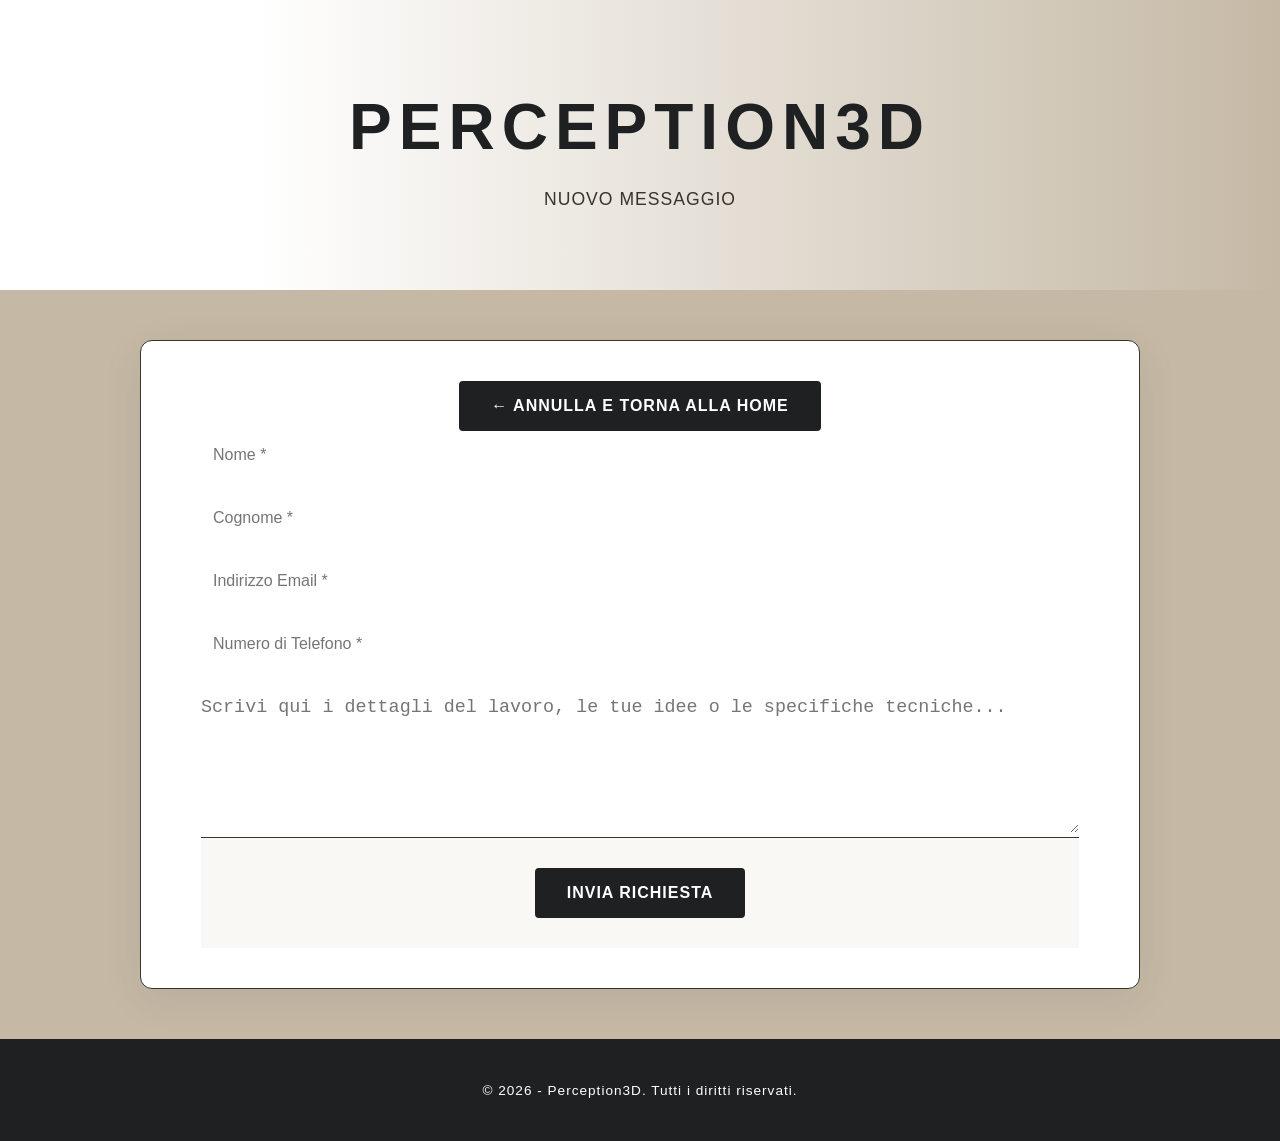
<file: contatti.html>
<!DOCTYPE html>
<html lang="it">
<head>
    <meta charset="UTF-8">
    <meta name="viewport" content="width=device-width, initial-scale=1.0">
    <title>Perception3D - Invia un Messaggio</title>
    <link rel="stylesheet" href="style.css">
</head>
<body class="page-contatti">

    <header class="header-contatti">
        <h1>Perception3D</h1>
        <p>Nuovo Messaggio</p>
    </header>

    <main class="full-screen-main">
        
        <!-- Barra di controllo superiore (Annulla) -->
        <div class="top-action-bar">
            <a href="index.html" class="btn-back">&larr; Annulla e torna alla Home</a>
        </div>

        <!-- SCHEDA MODULO -->
        <div class="gmail-style-box">
            <form id="modulo-contatti" action="#" method="POST">
                
                <div class="inline-field-group">
                    <input type="text" id="nome" name="nome" required placeholder="Nome *">
                </div>

                <div class="inline-field-group">
                    <input type="text" id="cognome" name="cognome" required placeholder="Cognome *">
                </div>

                <div class="inline-field-group">
                    <input type="email" id="email" name="email" required placeholder="Indirizzo Email *">
                </div>

                <div class="inline-field-group">
                    <input type="tel" id="telefono" name="telefono" required placeholder="Numero di Telefono *">
                </div>

                <div class="textarea-full-group">
                    <textarea id="messaggio" name="messaggio" placeholder="Scrivi qui i dettagli del lavoro, le tue idee o le specifiche tecniche..."></textarea>
                </div>

                <div class="bottom-action-bar">
                    <button type="submit" class="btn-portfolio btn-invia">Invia Richiesta</button>
                </div>
            </form>
        </div>
    </main>

    <footer>
        <p>&copy; 2026 - Perception3D. Tutti i diritti riservati.</p>
    </footer>

    <script>
        document.getElementById('modulo-contatti').addEventListener('submit', function(e) {
            e.preventDefault();

            const datiContatto = {
                nome: document.getElementById('nome').value,
                cognome: document.getElementById('cognome').value,
                email: document.getElementById('email').value,
                telefono: document.getElementById('telefono').value,
                messaggio: document.getElementById('messaggio').value
            };

            fetch('https://hook.eu1.make.com/ubi1467l4t757t9i6q86wqfnxsogm3za', {
                method: 'POST',
                headers: {
                    'Content-Type': 'application/json'
                },
                body: JSON.stringify(datiContatto)
            })
            .then(response => {
                if (response.ok) {
                    alert('Richiesta inviata con successo! Riceverai a breve una mail di conferma.');
                    document.getElementById('modulo-contatti').reset();
                } else {
                    alert('Si è verificato un errore durante l\'invio. Riprova più tardi.');
                }
            })
            .catch(error => {
                console.error('Errore:', error);
                alert('Errore di connessione. Verifica di essere connesso a Internet.');
            });
        });
    </script>
</body>
</html>
</file>
<file: style.css>
/* ================= 1. VARIABILI E IMPOSTAZIONI GLOBALI ================= */
:root {
    --beige-light: #79705b;   /* Sfondo generale morbido */
    --beige-medium: #39342c;  /* Elementi secondari e bordi */
    --beige-dark: #c5b9a5;    /* Dettagli e stati hover */
    --charcoal: #1e2022;      /* Testo e intestazioni per forte contrasto */
    --white: #ffffff;
}

body {
    font-family: 'Segoe UI', Arial, sans-serif;
    margin: 0;
    padding: 0;
    background-color: var(--beige-dark) !important;
    color: var(--charcoal);
    overflow-x: hidden;
    width: 100%;
}

/* ================= 2. INTESTAZIONE (HEADER) ================= */
header {
    text-align: center;
    padding: 80px 20px;
    position: relative;
    box-sizing: border-box;
    background: linear-gradient(
        to right,
        #ffffff 10%,
        #c5b9a5 50%,
        #ffffff 90%
    ) !important;
    background-size: 200% 100% !important;
    animation: luceRettangoloGrande 5s linear infinite !important;
}

@keyframes luceRettangoloGrande {
    0% { background-position: 200% 0; }
    100% { background-position: -200% 0; }
}

header h1, .titolo-animato {
    margin: 0 auto;
    font-size: 4rem !important;
    letter-spacing: 7px !important;
    text-transform: uppercase !important;
    font-family: 'Orbitron', sans-serif !important;
    font-weight: 700 !important;
    display: block !important;
    width: 100% !important;
    text-align: center !important;
    box-sizing: border-box;
    padding: 10px 0;
    white-space: nowrap !important;
    word-wrap: normal !important;
    color: var(--charcoal) !important;
    -webkit-text-fill-color: var(--charcoal) !important;
    background: none !important;
    -webkit-background-clip: initial !important;
    background-clip: initial !important;
    animation: none !important;
}

header p {
    margin: 15px 0 0 0;
    font-size: 1.1rem;
    color: var(--beige-medium);
    text-transform: uppercase;
    letter-spacing: 1px;
}

/* ================= 3. CONTENUTO CENTRALE (MAIN) ================= */
main {
    max-width: 1000px;
    margin: 50px auto;
    padding: 40px;
    background-color: var(--white);
    border-radius: 12px;
    border: 1px solid var(--beige-medium) !important;
    box-shadow: 0 10px 40px rgba(30, 32, 34, 0.08) !important;
    animation: fadeInUp 0.8s ease-out;
    box-sizing: border-box;
}

@keyframes fadeInUp {
    from {
        opacity: 0;
        transform: translateY(20px);
    }
    to {
        opacity: 1;
        transform: translateY(0);
    }
}

/* ================= 4. TIPOGRAFIA E SEZIONI ================= */
.profile-header h3 {
    font-size: 1.5rem;
    color: var(--charcoal);
    margin-bottom: 35px;
    border-left: 4px solid var(--beige-dark);
    padding-left: 15px;
}

.bio-section h4 {
    font-size: 1.25rem;
    color: var(--charcoal);
    margin-top: 35px;
    margin-bottom: 12px;
    font-weight: 700;
}

.bio-section p {
    font-size: 1.05rem;
    line-height: 1.7;
    color: #4a4a4a;
    margin-bottom: 20px;
    text-align: justify;
}

.software-list {
    list-style-type: none;
    padding-left: 0;
}

.software-list li {
    font-size: 1.05rem;
    line-height: 1.6;
    margin-bottom: 15px;
    padding-left: 25px;
    position: relative;
    transition: transform 0.2s ease;
}

.software-list li::before {
    content: "■";
    position: absolute;
    left: 0;
    color: var(--beige-dark);
    font-size: 0.8rem;
    top: 2px;
}

.software-list li:hover {
    transform: translateX(5px);
    color: var(--charcoal);
}

.software-list strong {
    color: var(--charcoal);
}

/* ================= 5. GRIGLIA PORTFOLIO E SCHEDE ================= */
.portfolio-section {
    margin-top: 60px;
    border-top: none;
    padding-top: 40px;
    padding-left: 40px;
    padding-right: 40px;
}

#blocco-portfolio {
    border-top: none;
    padding: 0 40px;
}

.projects-grid {
    display: grid;
    grid-template-columns: repeat(auto-fit, minmax(260px, 1fr));
    gap: 30px;
}

.project-card {
    background-color: var(--white);
    border: 1px solid var(--beige-medium);
    border-radius: 8px;
    overflow: hidden;
    transition: all 0.4s cubic-bezier(0.165, 0.84, 0.44, 1);
}

.project-card:hover {
    transform: translateY(-8px);
    border-color: var(--beige-dark);
    box-shadow: 0 15px 35px rgba(197, 185, 165, 0.2);
}

.project-card img {
    width: 100%;
    height: 220px;
    object-fit: cover;
    filter: grayscale(20%);
    transition: filter 0.4s ease, transform 0.4s ease;
} 

.project-card:hover img {
    filter: grayscale(0%);
    transform: scale(1.03);
}

.project-info {
    padding: 25px 20px !important;
    background-color: var(--white);
    text-align: left !important;
}

.project-info h5 {
    font-size: 18px !important;
    font-weight: 700 !important;
    text-transform: uppercase !important;
    color: var(--charcoal) !important;
    margin: 0 0 12px 0 !important;
    line-height: 1.2 !important;
}

.project-info p {
    font-size: 15px !important;
    font-weight: 400 !important;
    color: #333333 !important;
    margin: 0 !important;
    line-height: 1.4 !important;
}

.scheda-nascosta {
    display: none !important;
}

.project-card.nascondi-cartella {
    display: none !important;
}

/* ================= 6. PULSANTI E NAVIGAZIONE ================= */
.btn-portfolio, .btn-back, .btn-write-here, .back-btn, .torna-home, a[href*="index"] {
    display: table !important;
    background-color: var(--charcoal) !important;
    color: var(--white) !important;
    padding: 14px 30px !important;
    font-size: 1rem;
    font-weight: 700;
    text-decoration: none;
    border-radius: 4px;
    letter-spacing: 1px;
    text-transform: uppercase;
    border: 2px solid var(--charcoal) !important;
    cursor: pointer;
    transition: all 0.3s ease;
    box-sizing: border-box;
    max-width: 100%;
    margin-left: auto !important;
    margin-right: auto !important;
    text-align: center !important;
}

.btn-portfolio:hover, .btn-back:hover, .btn-write-here:hover {
    background-color: var(--beige-dark) !important;
    color: var(--charcoal) !important;
    border-color: var(--beige-dark) !important;
    transform: translateY(-2px) scale(1.02);
}

.tasto-ritorno-container {
    margin-bottom: 30px;
    padding: 0 40px;
    text-align: center;
}

.header-action-container, .btn-container, .back-container {
    display: flex !important;
    justify-content: center !important;
    align-items: center !important;
    width: 100% !important;
    text-align: center !important;
    box-sizing: border-box !important;
    margin-top: 25px;
    margin-bottom: 20px;
}

/* ================= 7. FORM E CONTATTI ================= */
form, .form-container {
    width: 100%;
    max-width: 1050px;
    margin: 0 auto;
    padding: 0 20px;
    box-sizing: border-box;
}

form input[type="text"],
form input[type="email"],
form input[type="tel"],
form input,
.form-group input {
    width: 100% !important;
    border: none !important;
    outline: none !important;
    background: transparent !important;
    box-shadow: none !important;
    padding: 10px 12px !important;
    margin-top: 5px;
    margin-bottom: 20px;
    font-size: 16px !important;
    color: var(--charcoal) !important;
    box-sizing: border-box;
}

form input[type="text"]:focus,
form input[type="email"]:focus,
form input[type="tel"]:focus,
.form-group input:focus {
    border-bottom: 1px solid var(--charcoal) !important;
}

form textarea, .textarea-full-group textarea {
    width: 100% !important;
    min-height: 150px;
    border: none !important;
    background: transparent !important;
    padding: 10px 0 !important;
    font-size: 1.15rem !important;
    line-height: 1.6;
    resize: vertical;
    box-shadow: none !important;
    box-sizing: border-box;
}

form textarea:focus, .textarea-full-group textarea:focus {
    outline: none !important;
}

.bottom-action-bar {
    padding: 30px 40px;
    background-color: #faf8f5;
    border-top: 1px solid var(--beige-medium);
    box-sizing: border-box;
    display: flex !important;
    justify-content: center !important;
    align-items: center !important;
    width: 100% !important;
}

form input[type="submit"],
form button,
.bottom-action-bar button,
.bottom-action-bar input[type="submit"] {
    display: block !important;
    margin-left: auto !important;
    margin-right: auto !important;
    text-align: center !important;
}

/* ================= 8. LIGHTBOX MODAL & PUNTINI (SOLO LIGHTBOX) ================= */
.lightbox-modal {
    display: none;
    position: fixed;
    z-index: 99999;
    top: 0;
    left: 0;
    width: 100%;
    height: 100%;
    background-color: rgba(30, 32, 34, 0.95);
    justify-content: center;
    align-items: center;
    touch-action: none;
    overflow: hidden !important;
}

.lightbox-content {
    max-width: 85%;
    max-height: 85%;
    border-radius: 4px;
    box-shadow: 0 10px 30px rgba(0,0,0,0.5);
    animation: zoomIn 0.3s ease;
    user-select: none;
    -webkit-user-drag: none;
    transition: transform 0.1s ease-out;
    display: block;
    transform-origin: center center;
}

.lightbox-close {
    position: absolute;
    top: 30px;
    right: 40px;
    color: #ffffff;
    font-size: 40px;
    font-weight: bold;
    cursor: pointer;
    transition: color 0.2s;
    z-index: 100002;
}

.lightbox-close:hover {
    color: #c5b9a5;
}

.lightbox-arrow {
    position: absolute;
    top: 50%;
    transform: translateY(-50%);
    color: #ffffff;
    font-size: 45px;
    font-weight: bold;
    cursor: pointer;
    padding: 15px 25px;
    user-select: none;
    transition: all 0.2s ease;
    z-index: 100001;
    background-color: rgba(0, 0, 0, 0.2);
    border-radius: 4px;
}

.lightbox-arrow:hover {
    background-color: rgba(0, 0, 0, 0.5);
    color: #c5b9a5;
}

.arrow-left { left: 20px; }
.arrow-right { right: 20px; }

@keyframes zoomIn {
    from { transform: scale(0.9); opacity: 0; }
    to { transform: scale(1); opacity: 1; }
}

/* Puntini visibili ESCLUSIVAMENTE all'interno del Lightbox */
#lightboxModal .dot-indicators {
    display: flex;
    justify-content: center;
    align-items: center;
    gap: 8px;
    margin-top: 15px;
    z-index: 1010;
}

#lightboxModal .dot {
    width: 10px;
    height: 10px;
    background-color: rgba(255, 255, 255, 0.4);
    border-radius: 50%;
    display: inline-block;
    cursor: pointer;
    border: 1px solid #fff;
    transition: background-color 0.3s ease, transform 0.3s ease;
}

#lightboxModal .dot.active {
    width: 14px;
    height: 14px;
    background-color: #ffffff;
    transform: scale(1.2);
}

/* ================= 9. LOGO AZIENDALE ================= */
.logo-container {    
    display: flex !important;
    justify-content: center !important;
    align-items: center !important;
    width: 100% !important;            
    margin: 40px auto !important;      
    text-align: center !important;
    box-sizing: border-box;
}

.main-logo {
    width: 100% !important;            
    max-width: 100% !important;        
    height: auto !important;            
    display: block !important;
    transform: scale(1) !important;    
    opacity: 1 !important;              
}

/* ================= 10. FOOTER ================= */
footer {
    text-align: center;
    padding: 30px;
    background-color: var(--charcoal);
    color: var(--white);
    font-size: 0.85rem;
    letter-spacing: 1px;
    box-sizing: border-box;
}

.footer-link {
    color: var(--beige-dark);
    text-decoration: none;
}

/* ================= 11. MEDIA QUERIES (MOBILE) ================= */
@media screen and (max-width: 768px) {
    header h1, .titolo-animato {
        font-size: clamp(1.2rem, 5.8vw, 2.2rem) !important;
        letter-spacing: clamp(2px, 1.2vw, 5px) !important;
        width: 100% !important;
        max-width: 100% !important;
        white-space: nowrap !important;
        word-wrap: normal !important;
        display: block !important;
        text-align: center !important;
    }

    header p {
        font-size: 0.95rem !important;
    }

    /* 1. RIPRISTINATO IL MAIN COME IN ORIGINE (Salva l'aspetto della Index) */
    main {
        width: 92% !important;        
        margin: 20px auto !important;
        padding: 20px !important;    
        box-sizing: border-box !important;
    }

    /* 2. RIPRISTINATA LA GRIGLIA E LE CARD COME IN ORIGINE */
    .projects-grid {
        display: grid !important;
        grid-template-columns: 1fr !important;
        gap: 20px !important;
        padding: 0 10px !important;
        box-sizing: border-box !important;
    }

    .project-card {
        width: 100% !important;
        margin-left: 0 !important;
        margin-right: 0 !important;
        border-radius: 0 !important;
        border-top: 1px solid #dcdcdc !important;
        border-bottom: 1px solid #dcdcdc !important;
        margin-bottom: 25px !important;
    }

    .project-card img {
        height: 240px !important;
        border-radius: 0 !important;
    }

    /* 3. MODIFICA SPECIFICA SOLO PER LA PAGINA PORTFOLIO */
    /* Allarga il blocco portfolio per toccare i bordi del riquadro bianco annullando il padding del main */
    #blocco-portfolio {
        margin-left: -20px !important;
        margin-right: -20px !important;
        width: calc(100% + 40px) !important;
        padding: 0 !important;
        box-sizing: border-box !important;
    }

    /* Modifica l'interno del portfolio senza intaccare le altre pagine */
    #blocco-portfolio .projects-grid {
        display: block !important; 
        padding: 0 !important;
        margin: 0 !important;
    }

    #blocco-portfolio .project-card {
        border-left: none !important;
        border-right: none !important;
        border-top: 1px solid var(--beige-medium) !important;
        border-bottom: 1px solid var(--beige-medium) !important;
    }

    .lightbox-arrow { display: none; }
    .lightbox-close { top: 20px; right: 25px; }

    .bio-section p {
        text-align: left !important;
        font-size: 0.95rem !important;
    }
}
</file>
